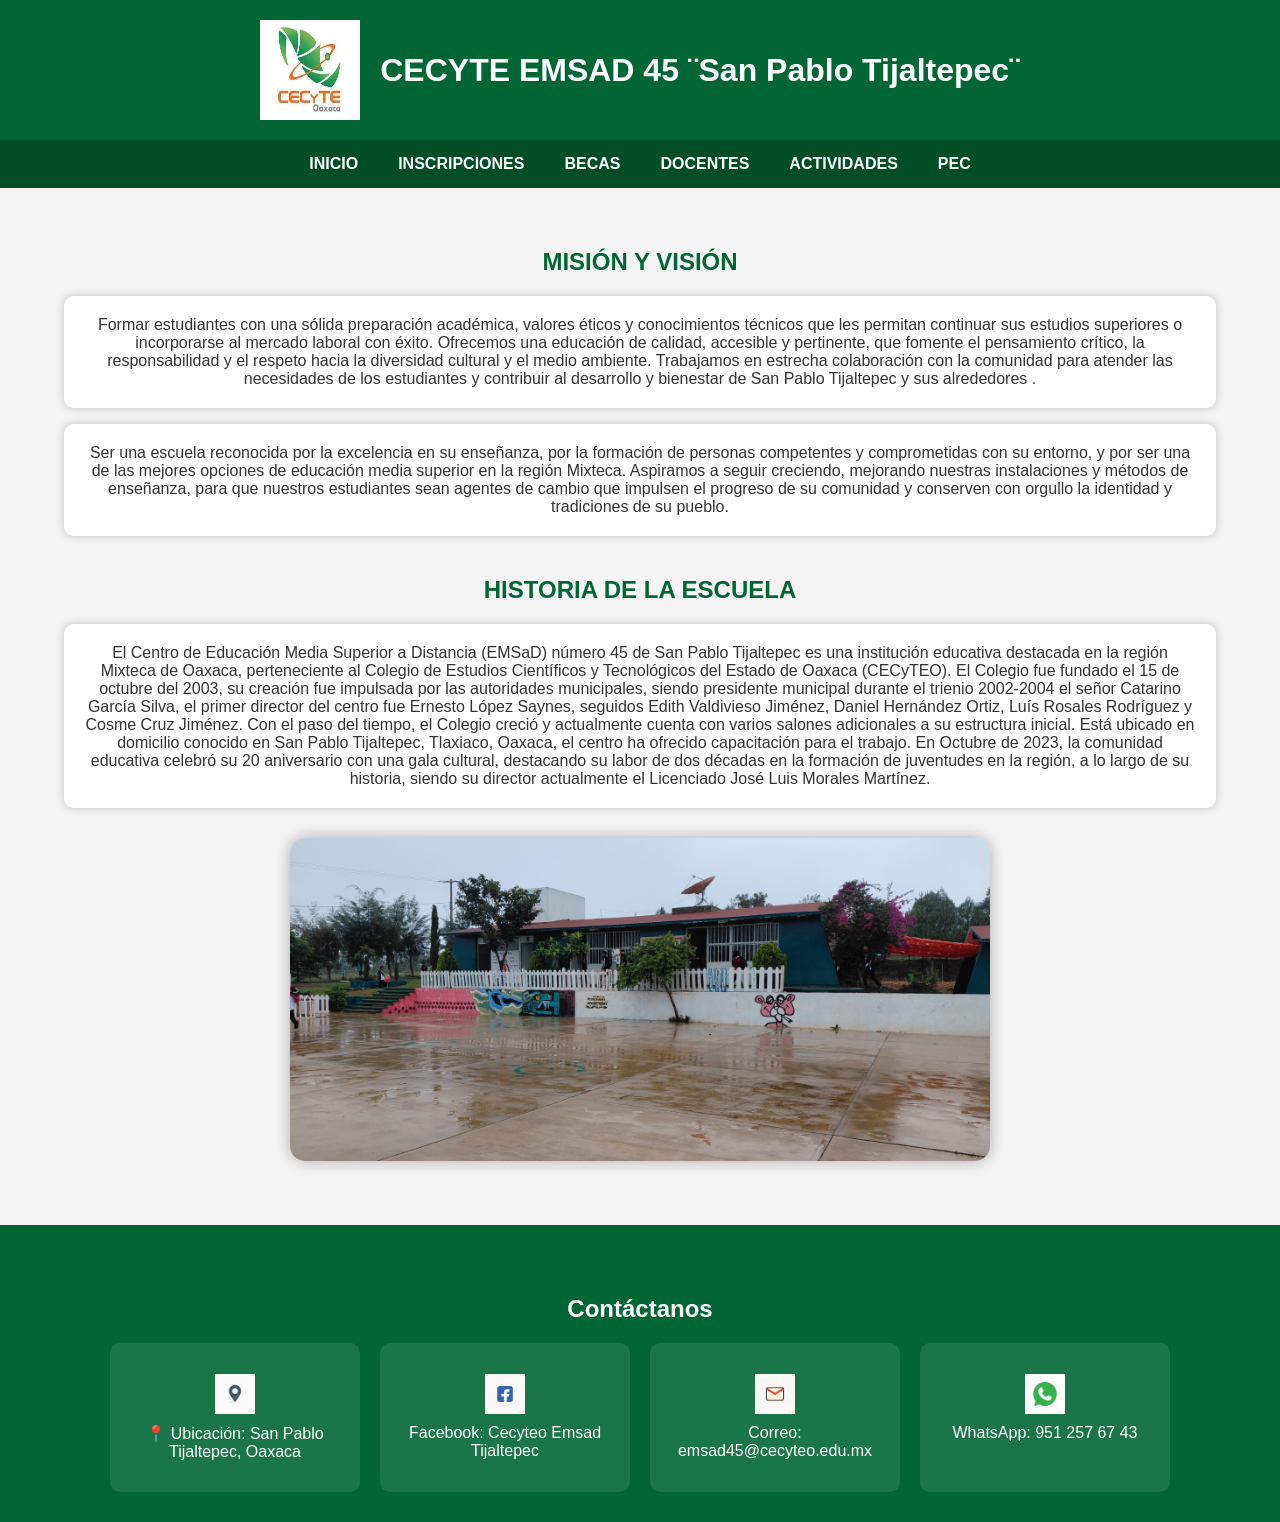
<file: index.html>
<!DOCTYPE html>
<html lang="en">
<head>
    <meta charset="UTF-8">
    <meta name="viewport" content="width=device-width, initial-scale=1.0">
    <title>CECYTE EMSAD 45 ¨San Pablo Tijaltepec</title>
    <link rel="stylesheet" href="inicio.css">
</head>
<body>
    <header>
         <div class="header-container">
         <img class="foto-logo" src="cecyteo.png" alt="COLEGIO DE ESTUDIOS CIENTÍFICOS Y TECNOLOGICOS DEL ESTADO DE OAXACA">
         <h1>CECYTE EMSAD 45 ¨San Pablo Tijaltepec¨</h1>
         </div>
    </header>
         <nav>
      <ul>
        <li> <a href="index.html">INICIO</a></li>
        <li><a href="Inscripciones.html">INSCRIPCIONES</a></li>
        <li><a href="Becas.html">BECAS</a></li>
        <li><a href="Docentes.html">DOCENTES</a></li>
        <li><a href="actividades.html">ACTIVIDADES</a></li>
        <li><a href="pec.html">PEC</a></li>
      </ul>
    </nav>
    <main>
    <article>
      <h2>MISIÓN      Y       VISIÓN</h2>
    </article>


             <article>
             <section>
              <p class="normal">Formar estudiantes con una sólida preparación académica, valores éticos y 
                conocimientos técnicos que les permitan continuar sus estudios superiores o incorporarse al 
                mercado laboral con éxito. Ofrecemos una educación de calidad, accesible y pertinente, que 
                fomente el pensamiento crítico, la responsabilidad y el respeto hacia la diversidad cultural 
                y el medio ambiente. Trabajamos en estrecha colaboración con la comunidad para atender las 
                necesidades de los estudiantes y contribuir al desarrollo y bienestar de San Pablo Tijaltepec 
                y sus alrededores .</p>
            
              <p class="normal">Ser una escuela reconocida por la excelencia en su enseñanza, por la formación 
                de personas competentes y comprometidas con su entorno, y por ser una de las mejores opciones de 
                educación media superior en la región Mixteca. Aspiramos a seguir creciendo, mejorando nuestras 
                instalaciones y métodos de enseñanza, para que nuestros estudiantes sean agentes de cambio que 
                impulsen el progreso de su comunidad y conserven con orgullo la identidad y tradiciones de su pueblo.</p>
              <div class="limpiar"></div>
             </section>
             </article>

    <article>
      <h2>HISTORIA DE LA ESCUELA</h2>
    </article>
             <article>
             <section>
             <p class="normal">El Centro de Educación Media Superior a Distancia (EMSaD) número 45 de San Pablo Tijaltepec es una institución educativa destacada en la región Mixteca de Oaxaca, perteneciente al Colegio de Estudios Científicos y Tecnológicos del Estado de Oaxaca (CECyTEO). El Colegio fue fundado el 15 de octubre del 2003, su creación fue impulsada por las autoridades municipales, siendo presidente municipal durante el trienio 2002-2004 el señor Catarino García Silva, el primer director del centro fue Ernesto López Saynes, seguidos Edith Valdivieso Jiménez, Daniel Hernández Ortiz, Luís Rosales Rodríguez y Cosme Cruz Jiménez.
Con el paso del tiempo, el Colegio creció y actualmente cuenta con varios salones adicionales a su estructura inicial. Está ubicado en domicilio conocido en San Pablo Tijaltepec, Tlaxiaco, Oaxaca, el centro ha ofrecido capacitación para el trabajo. En Octubre de 2023, la comunidad educativa celebró su 20 aniversario con una gala cultural, destacando su labor de dos décadas en la formación de juventudes en la región, a lo largo de su historia, siendo su director actualmente el Licenciado José Luis Morales Martínez.</p>
              </section>
            </article>
<article>
  <div class="contenedor-imagen">
   <img class="foto-escuela" src ="cecyte1.jpeg"></div>
</article> 
</main>
<footer> <h2>Contáctanos</h2>
  <div class="container">
    <div class="box">
      <p> 
      <img src="UBI.jpeg">
    📍 Ubicación: San Pablo Tijaltepec, Oaxaca</p>
</div>
    <div class="box">
      <p>
        <img src="FACE.jpeg">
        Facebook: Cecyteo Emsad Tijaltepec
      </p>
      </div>
    

    <div class="box">
      <p>
        <img src="CORREO.jpeg">
        Correo: emsad45@cecyteo.edu.mx
    </p>
</div>
    <div class="box">
      <p>
        <img src="WHATS.jpeg">
        WhatsApp: 951 257 67 43
    </p>
    </div>
  </div>

</footer>
</body>
</html>
</file>
<file: inicio.css>
body{
    font-family: Arial, Helvetica, sans-serif;
    margin: 0;
    background-color: #f4f4f4;
    color: #333;
}



header{
    background-color: #006633;
    color: white;
    padding: 20px;
}

.header-container{
    display: flex;
    align-items: center;
    justify-content: center;
    gap: 20px;
    flex-wrap: wrap;
    text-align: center;
}

.foto-logo{
    width: 100px;
    height: 100px;
}

/* ===== MENÚ ===== */

nav{
    background-color: #004d26;
}

nav ul{
    margin: 0;
    padding: 0;
    list-style: none;
    display: flex;
    justify-content: center;
    flex-wrap: wrap;
}

nav ul li{
    margin: 0;
}

nav ul li a{
    display: block;
    padding: 15px 20px;
    color: white;
    text-decoration: none;
    font-weight: bold;
    transition: 0.3s;
}

nav ul li a:hover{
    background-color: #00a651;
}

/* ===== CONTENIDO ===== */

main{
    width: 90%;
    margin: auto;
    padding: 20px;
}

h2{
    text-align: center;
    color: #006633;
    margin-top: 40px;
}

/* ===== COLUMNAS ===== */

.p{
    width: 45%;
    float: center;
    margin: 2%;
    text-align: center;
    background-color: white;
    padding: 20px;
    border-radius: 10px;
    box-shadow: 0px 0px 10px rgba(0,0,0,0.2);
}

.limpiar{
    clear: both;
}

/* ===== TEXTO NORMAL ===== */

.normal{
    background-color: white;
    padding: 20px;
    border-radius: 10px;
    text-align: center;
    box-shadow: 0px 0px 10px rgba(0,0,0,0.2);
}

/* ===== IMAGEN ESCUELA ===== */

.contenedor-imagen{
    text-align: center;
    margin-top: 30px;
}

.foto-escuela{
    width: 80%;
    max-width: 700px;
    border-radius: 15px;
    box-shadow: 0px 0px 15px rgba(0,0,0,0.3);
}

/* ===== FOOTER ===== */

footer{
    background-color: #006633;
    color: white;
    padding: 30px 20px;
    margin-top: 40px;
}

footer h2{
    color: white;
}

.container{
    display: flex;
    justify-content: center;
    flex-wrap: wrap;
    gap: 20px;
}

.box{
    background-color: rgba(255,255,255,0.1);
    width: 220px;
    padding: 15px;
    border-radius: 10px;
    text-align: center;
}

.box img{
    width: 40px;
    height: 40px;
    display: block;
    margin: auto;
    margin-bottom: 10px;
}

/* ===== RESPONSIVE ===== */

@media(max-width:768px){

    .columnas{
        width: 90%;
        float: none;
        margin: 20px auto;
    }

    nav ul{
        flex-direction: column;
    }

    nav ul li a{
        text-align: center;
        border-top: 1px solid rgba(255,255,255,0.2);
    }

    .foto-logo{
        width: 80px;
        height: 80px;
    }
}
</file>
